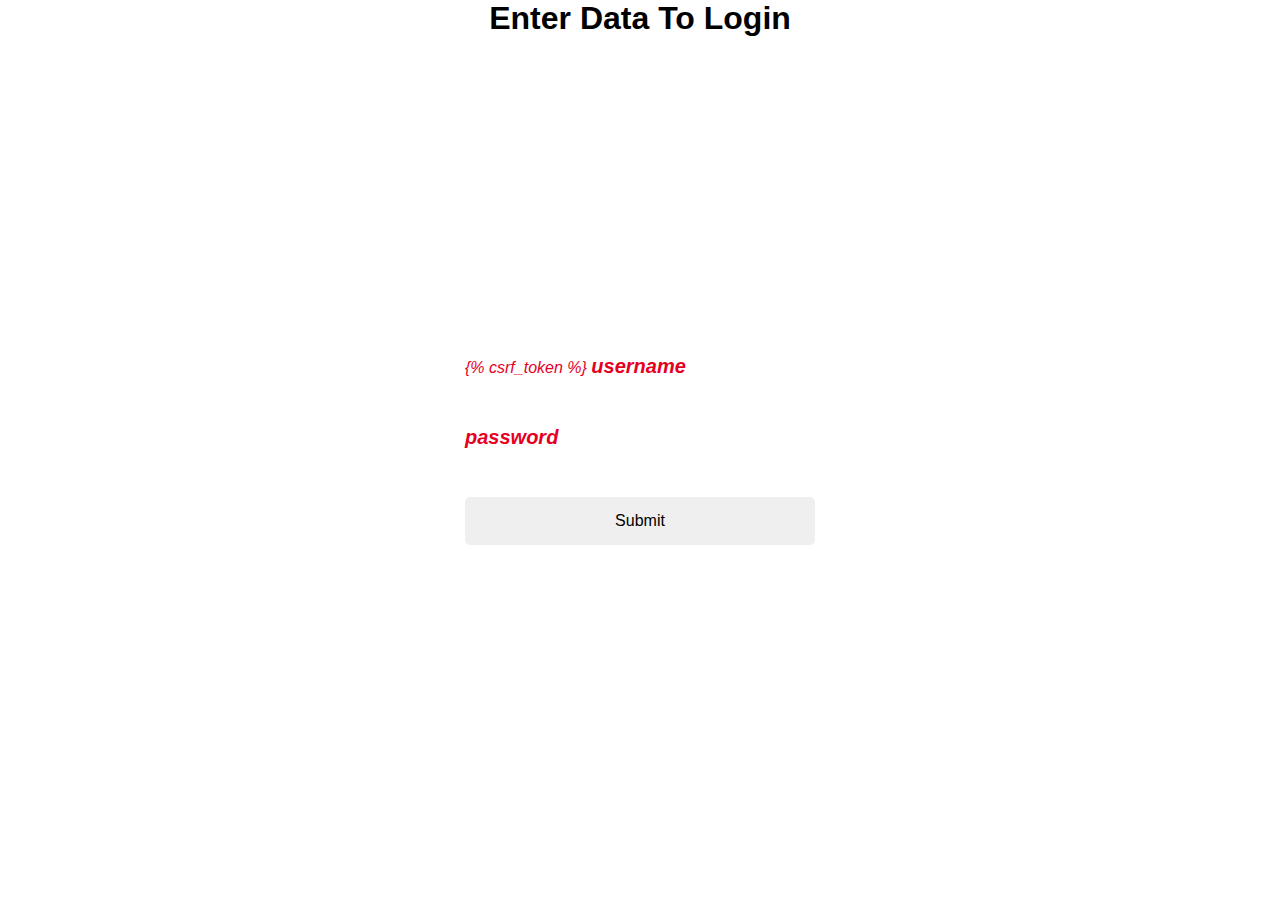
<file: templates/login.html>
<!DOCTYPE html>
<html lang="en">
<head>
    <meta charset="UTF-8">
    <meta http-equiv="X-UA-Compatible" content="IE=edge">
    <meta name="viewport" content="width=device-width, initial-scale=1.0">
    <title>LogIN</title>
    <style> 
        *{
          padding: 0;
          margin:0;
          font-family: sans-serif;
      }
      .signin-body{
          
          background-size: cover;
          background-color: rgb(14, 147, 243);
          
      }
      .signin-form{
          width: 350px;
          top: 50%;
          left: 50%;
          transform: translate(-50% , -50%);
          position:absolute;
          color: #e6001f;
          font-style: italic;
      }
      .signin-form h1{
          font-size: 40px;
          text-align: center;
          text-transform:uppercase;
          margin:40px 0;
      
      }
      .signin-form label{
        font-weight: bold;
      font-size:20px;
      margin:15px 0;
      
      }
      .signin-form input{

          font-size: 16px;
          width:100%;
          padding: 15px 10px;
          border:0;
          outline:none;
          border-radius: 5px;
      }
      
      .signin-form button{
          font-size: 18px;
          font-weight: bold;
          margin:20px 0;
          padding: 10px 15px;
          width:50%;
          border-radius: 5px;
          border:0;
      }
      </style>
    
</head>
<body>
    <h1 align="center">Enter Data To Login</h1>
    <div class="signin-form">

    <form action="login" method="post">
        {% csrf_token %}
    <label>username</label>
    <input type="text" name="username">
    <br>

    <label>password</label>
    <input type="password" name="password">
        
    <br>
    <input type="submit">


    </form>
    </div>
</body>
</html>
</file>
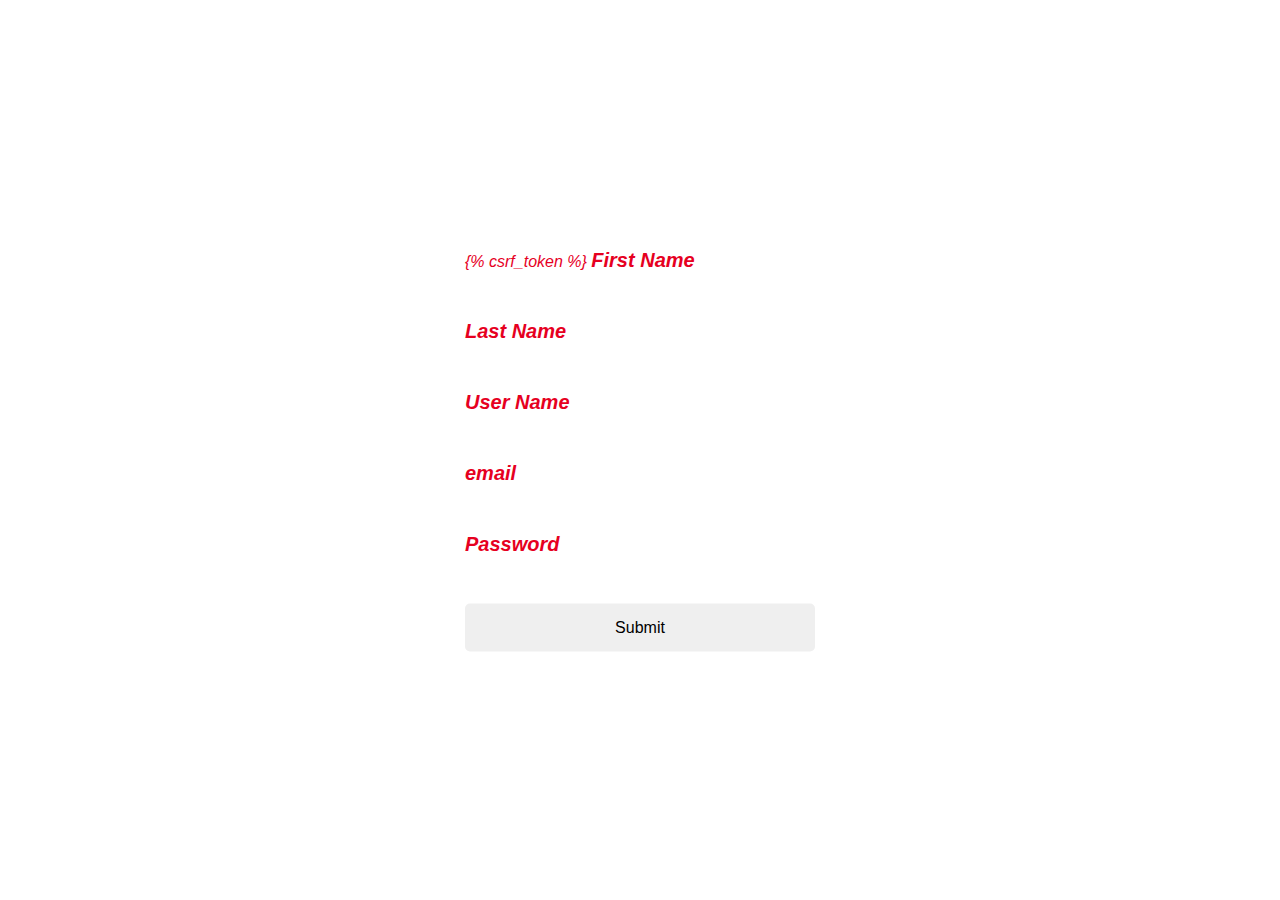
<file: templates/signin.html>
<!DOCTYPE html>
<html lang="en">
<head>
    <meta charset="UTF-8">
    <meta http-equiv="X-UA-Compatible" content="IE=edge">
    <meta name="viewport" content="width=device-width, initial-scale=1.0">
    <title>SignIN</title>
    <style> 
        *{
          padding: 0;
          margin:0;
          font-family: sans-serif;
      }
      .signin-body{
          
          background-size: cover;
          background-color: rgb(14, 147, 243);
          
      }
      .signin-form{
          width: 350px;
          top: 50%;
          left: 50%;
          transform: translate(-50% , -50%);
          position:absolute;
          color: #e6001f;
          font-style: italic;
      }
      .signin-form h1{
          font-size: 40px;
          text-align: center;
          text-transform:uppercase;
          margin:40px 0;
      
      }
      .signin-form label{
        font-weight: bold;
      font-size:20px;
      margin:15px 0;
      
      }
      .signin-form input{

          font-size: 16px;
          width:100%;
          padding: 15px 10px;
          border:0;
          outline:none;
          border-radius: 5px;
      }
      
      .signin-form button{
          font-size: 18px;
          font-weight: bold;
          margin:20px 0;
          padding: 10px 15px;
          width:50%;
          border-radius: 5px;
          border:0;
      }
      </style>
    
</head>
<body>
    <div class="signin-form">
    <form action="signin" method="post">
        
        {% csrf_token %}
        <label>First Name</label>
        <input type="text" name="fname">
        <br>
        <label>Last Name</label>
        <input type="text" name="lname">
        <br>
        <label>User Name</label>
        <input type="text" name="uname">
        <br>
        <label>email</label>
        <input type="email" name="email">
        <br>
        <label>Password</label>
        <input type="password" name="pwd">
        <br>
        <input type="submit">

    </form>
    </div>
</body>
</html>
</file>
